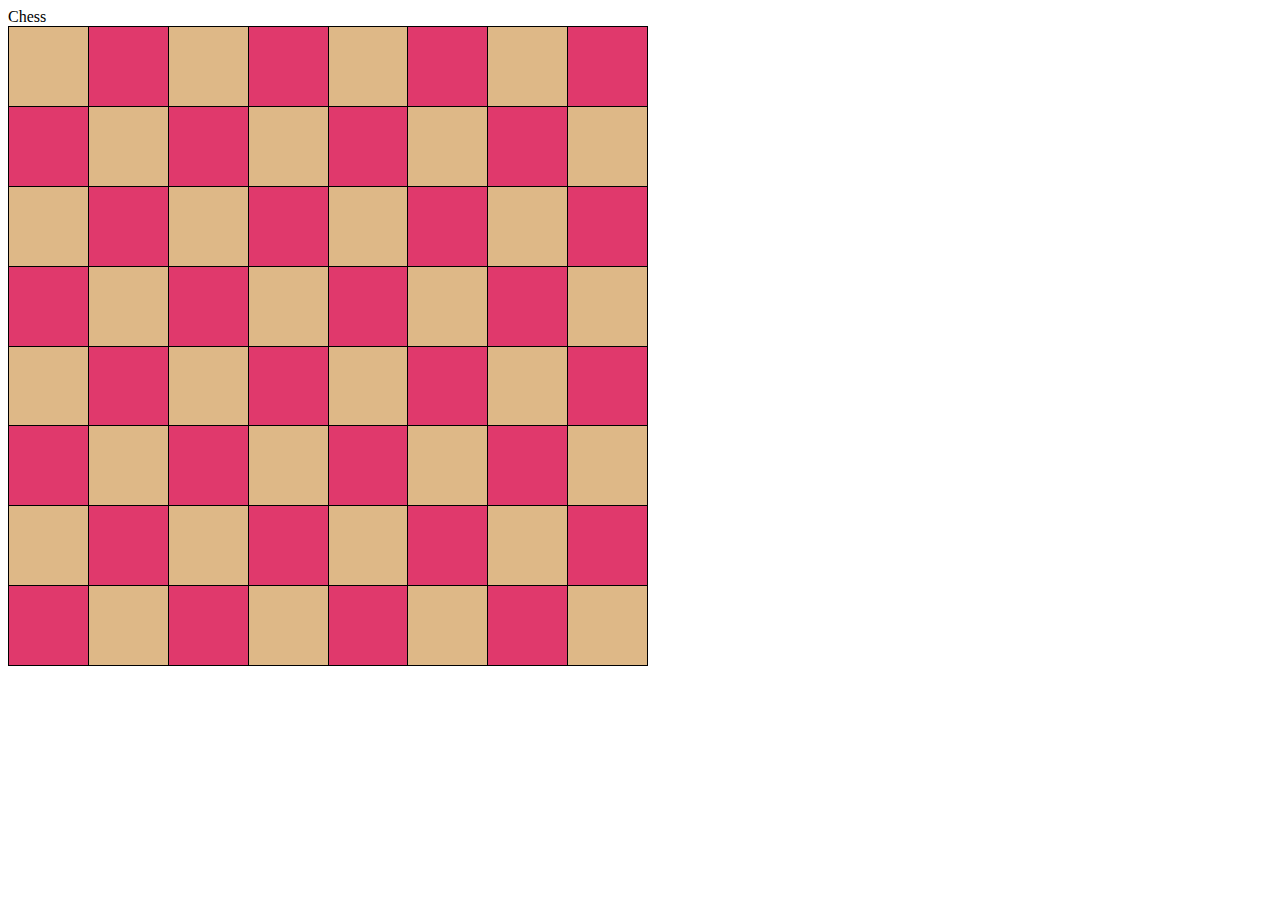
<file: Chess/index.html>
<!DOCTYPE html>
<html lang="en">
<head>
    <link rel="stylesheet" href="./style.css">
    <meta charset="UTF-8">
    <meta http-equiv="X-UA-Compatible" content="IE=edge">
    <meta name="viewport" content="width=device-width, initial-scale=1.0">
    <title>Chess</title>
</head>
<body>
    <table cellspacing=0 id="table">
        <thead>Chess</thead>
        <tbody>
            <tr>
                <td class="light-cell" />
                <td class="dark-cell"></td>
                <td class="light-cell" />
                <td class="dark-cell"></td>
                <td class="light-cell" />
                <td class="dark-cell"></td>
                <td class="light-cell" />
                <td class="dark-cell"></td>
             </tr>
             <tr>
                <td class="dark-cell"></td>
                <td class="light-cell" />
                <td class="dark-cell"></td>
                <td class="light-cell" />
                <td class="dark-cell"></td>
                <td class="light-cell" />
                <td class="dark-cell"></td>
                <td class="light-cell" />
            </tr>
            <tr>
                <td class="light-cell" />
                <td class="dark-cell"></td>
                <td class="light-cell" />
                <td class="dark-cell"></td>
                <td class="light-cell" />
                <td class="dark-cell"></td>
                <td class="light-cell" />
                <td class="dark-cell"></td>
             </tr>
             <tr>
                <td class="dark-cell"></td>
                <td class="light-cell" />
                <td class="dark-cell"></td>
                <td class="light-cell" />
                <td class="dark-cell"></td>
                <td class="light-cell" />
                <td class="dark-cell"></td>
                <td class="light-cell" />
            </tr>
            <tr>
                <td class="light-cell" />
                <td class="dark-cell"></td>
                <td class="light-cell" />
                <td class="dark-cell"></td>
                <td class="light-cell" />
                <td class="dark-cell"></td>
                <td class="light-cell" />
                <td class="dark-cell"></td>
             </tr>
             <tr>
                <td class="dark-cell"></td>
                <td class="light-cell" />
                <td class="dark-cell"></td>
                <td class="light-cell" />
                <td class="dark-cell"></td>
                <td class="light-cell" />
                <td class="dark-cell"></td>
                <td class="light-cell" />
            </tr>
            <tr>
                <td class="light-cell" />
                <td class="dark-cell"></td>
                <td class="light-cell" />
                <td class="dark-cell"></td>
                <td class="light-cell" />
                <td class="dark-cell"></td>
                <td class="light-cell" />
                <td class="dark-cell"></td>
             </tr>
             <tr>
                <td class="dark-cell"></td>
                <td class="light-cell" />
                <td class="dark-cell"></td>
                <td class="light-cell" />
                <td class="dark-cell"></td>
                <td class="light-cell" />
                <td class="dark-cell"></td>
                <td class="light-cell" />
            </tr>
             
        </tbody>
    </table>
    
</body>
</html>
</file>
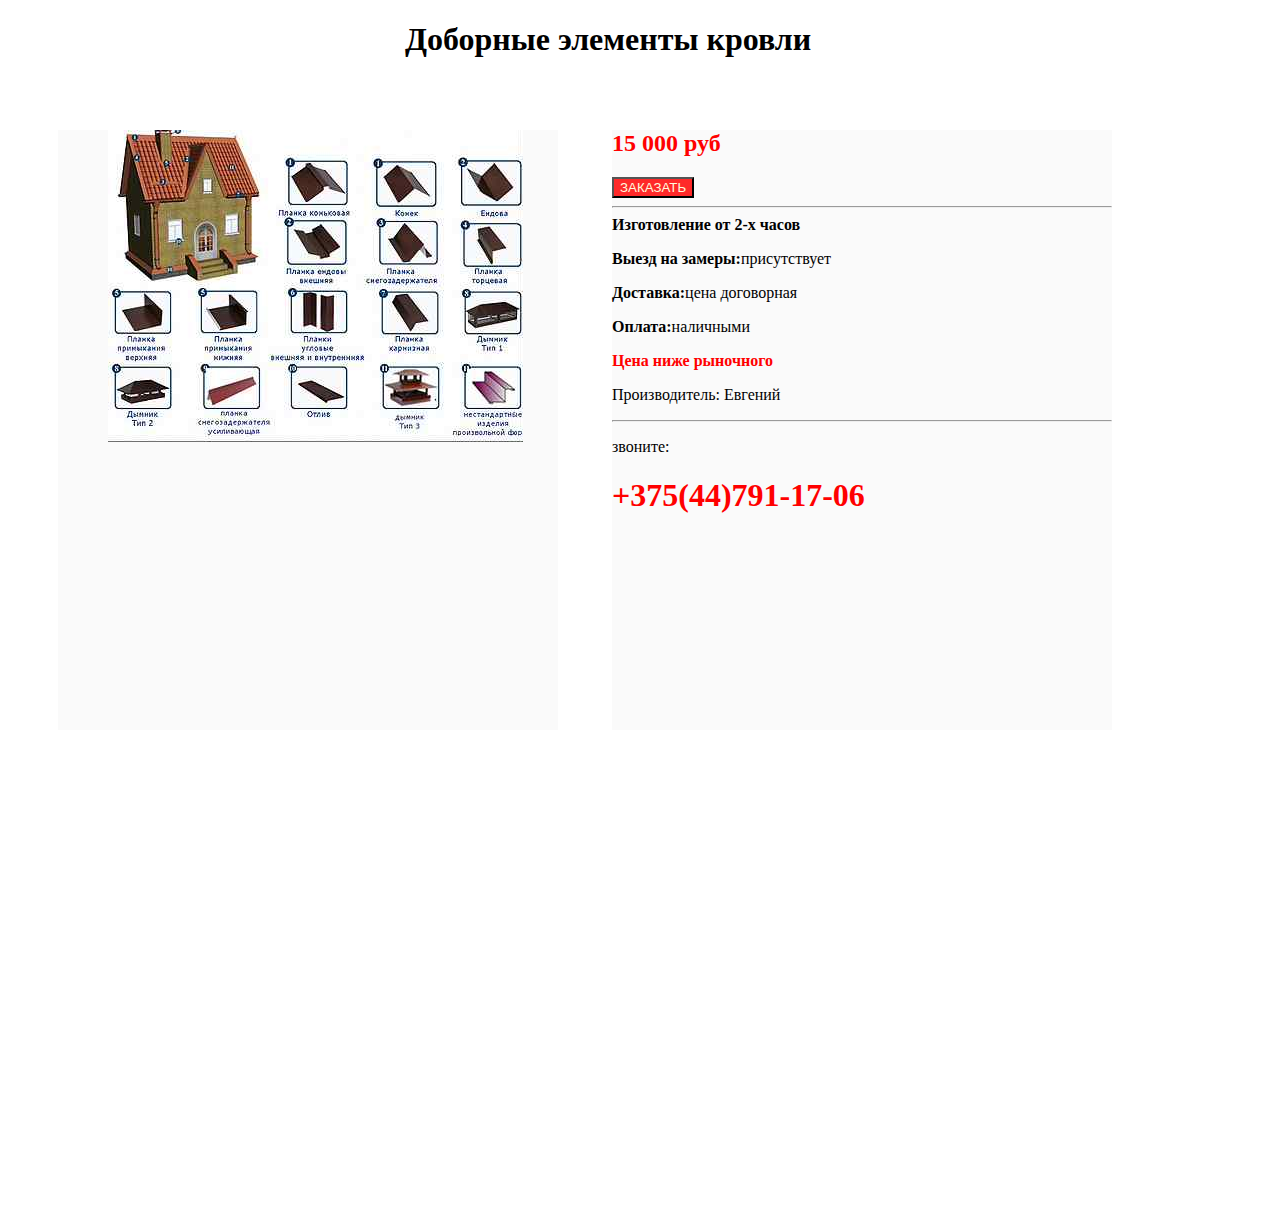
<file: продажа доборки/index.html>
<!DOCTYPE html>
<html lang="en">
<head>
    <link rel="stylesheet" href="./styles.css">
    <meta charset="UTF-8">
    <meta http-equiv="X-UA-Compatible" content="IE=edge">
    <meta name="viewport" content="width=device-width, initial-scale=1.0">
    <title>Продажа двери</title>
</head>

<body>
    <div id="limit">
        <div><h1 style="text-align: center;"> Доборные элементы кровли</h1></div>
        
        <div>
            
            <div class="basis">
                <div class="image"> <img src="./image/Доборка.jpg" alt=""></div>
            </div>

            <div class="basis">
                <div class="basis2">
                    <h2 class="color2"> 15 000 руб</h2>
                    <div>
                        <input type="button"  class="button" id="button" value="ЗАКАЗАТЬ">
                    </div>
                    <hr>
                    <b>Изготовление от 2-х часов</b>
                    <p><b>Выезд на замеры:</b>присутствует</p>
                    <p><b>Доставка:</b>цена договорная</p>
                    <p><b>Оплата:</b>наличными</p>
                    <p class="color"><b>Цена ниже рыночного</b></p>
                    <p>Производитель: Евгений</p>
                    <hr>
                    <p></p>
                    звоните:
                    <h1 class="color"><b>+375(44)791-17-06</b></h1>
                </div>
                

            </div>

        </div>

    </div
    
</body>
</html>
</file>
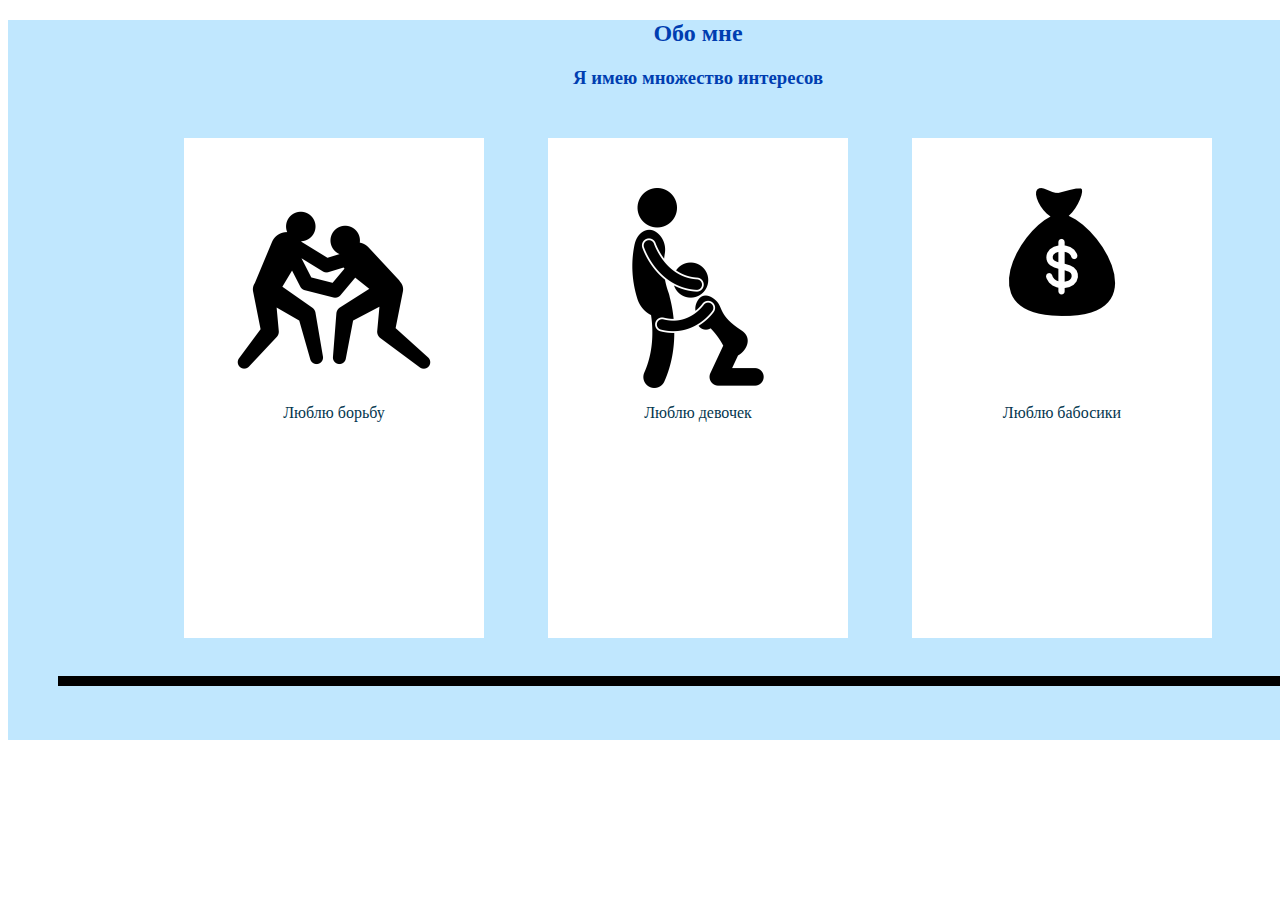
<file: Резюме интересы/index.html>
<!DOCTYPE html>
<html lang="en">
<head>
    <link rel="stylesheet" href="./styles.css">
    <meta charset="UTF-8">
    <meta http-equiv="X-UA-Compatible" content="IE=edge">
    <meta name="viewport" content="width=device-width, initial-scale=1.0">
    <title>Resume</title>
</head>
<body>
    <div id="resume">
       <b> <h2>Обо мне</h2></b>
       <p></p><p></p>
       <h3>Я имею множество интересов</h3>
      
       <div class="block">
           <div class="image"> <img src="./images/борьба.png"> </div>
                <p valign=middle>Люблю борьбу</p>  
       </div>

       
       <div class=block>
            <div class="image"> <img src="./images/секс.png"> </div>
                <p valign=middle>Люблю девочек</p>
       </div>


       <div class=block>
            <div class="image"> <img src="./images/деньги.png"> </div>
                <p valign=middle>Люблю бабосики</p>
       </div>

       <hr color="black" size="10px">

    </div>
   
    
    
</body>
</html>
</file>
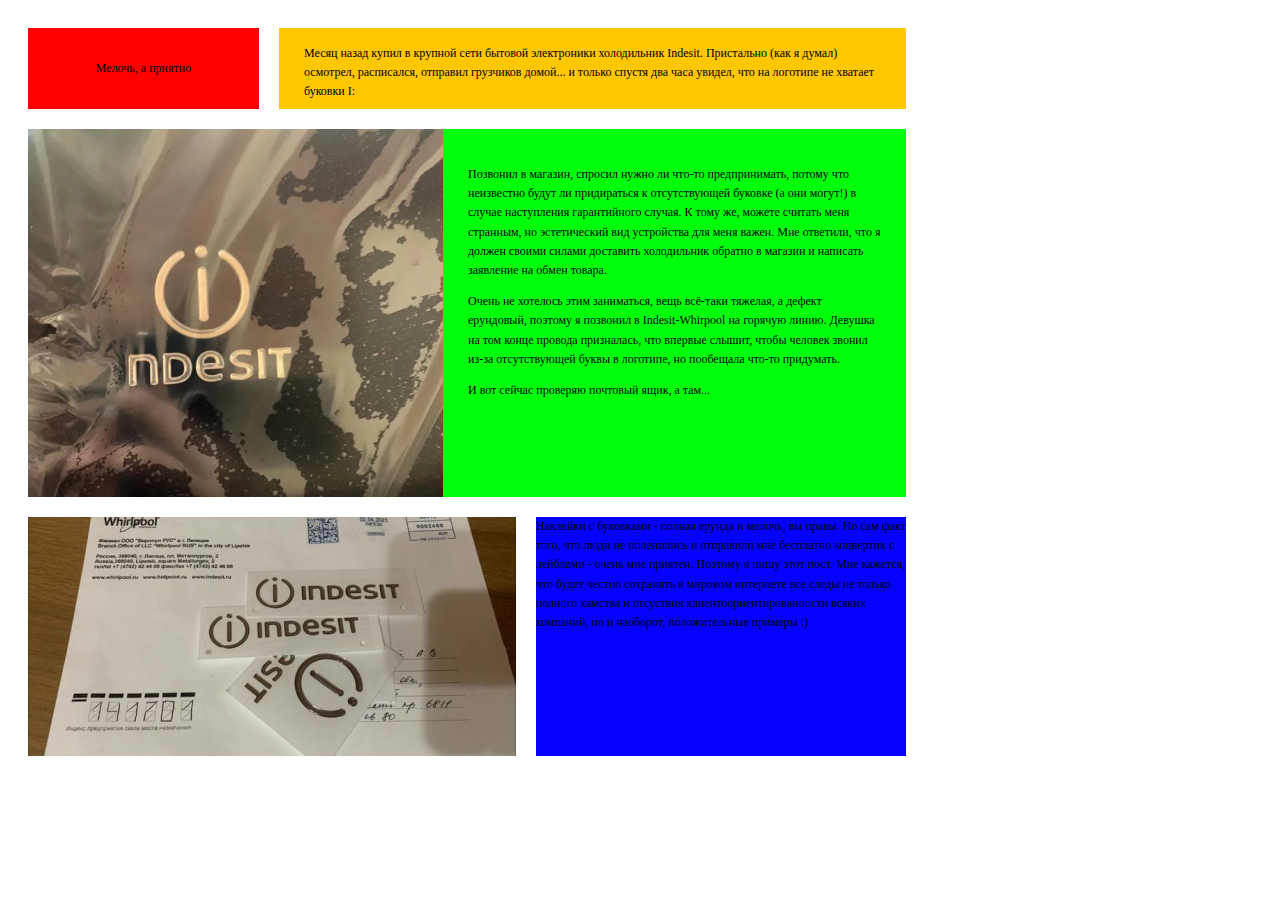
<file: Pikabu/Indesit/index.html>
<!DOCTYPE html>
<html lang="en">
<head>
    <link rel="stylesheet" href="style.css">
    <meta charset="UTF-8">
    <meta http-equiv="X-UA-Compatible" content="IE=edge">
    <meta name="viewport" content="width=device-width, initial-scale=1.0">
    <title>Document</title>
</head>
<body>
    <div class="page">
        <div class="block1">
            <div class="text1-1"><span>Мелочь, а приятно</span></div>
            <div class="text1-2"><span> Месяц назад купил в крупной сети бытовой электроники холодильник Indesit. Пристально (как я  думал) осмотрел, расписался, отправил грузчиков домой... и только спустя два часа увидел, что на логотипе не хватает буковки I:</span></div>
        </div>
        
        <div class="block2">
            <img src="./image/image 5.png" alt="">
            <div class="text2">
                <p>Позвонил в магазин, спросил нужно ли что-то предпринимать, потому что неизвестно будут ли придираться к отсутствующей буковке (а они могут!) в случае наступления гарантийного случая. К тому же, можете считать меня странным, но эстетический вид устройства для меня важен. Мне ответили, что я должен своими силами доставить холодильник обратно в магазин и написать заявление на обмен товара.</p>
                <p>Очень не хотелось этим заниматься, вещь всё-таки тяжелая, а дефект ерундовый, поэтому я позвонил в Indesit-Whirpool на горячую линию. Девушка на том конце провода призналась, что впервые слышит, чтобы человек звонил из-за отсутствующей буквы в логотипе, но пообещала что-то придумать.</p> 
                <p>И вот сейчас проверяю почтовый ящик, а там...</p>
            </div>
        </div>
        
        <div class="block3">
            <img src="./image/Rectangle 5.png" alt="">
            <div class="text3">
                <span>Наклейки с буковками - полная ерунда и мелочь, вы правы. Но сам факт того, что люди не поленились и отправили мне бесплатно конвертик с лейблами - очень мне приятен. Поэтому я пишу этот пост. Мне кажется, что будет честно сохранять в мировом интернете все следы не только полного хамства и отсуствия клиентоориентированности всяких компаний, но и наоборот, положительные примеры :)</span>
            </div>

        </div>

        

    </div>
    
</body>
</html>
</file>
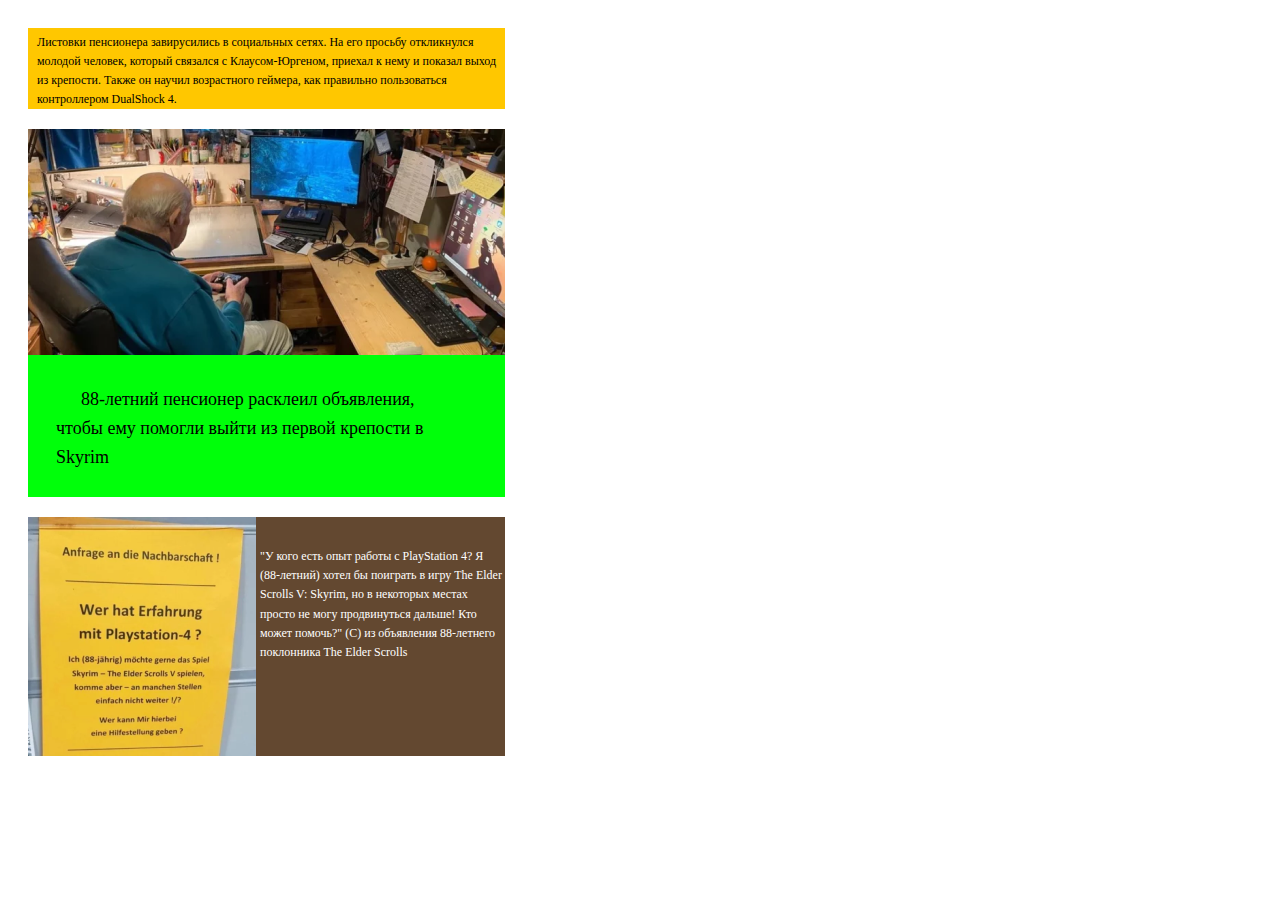
<file: Pikabu/Пенсия/index.html>
<!DOCTYPE html>
<html lang="en">
<head>
    <link rel="stylesheet" href="style.css">
    <meta charset="UTF-8">
    <meta http-equiv="X-UA-Compatible" content="IE=edge">
    <meta name="viewport" content="width=device-width, initial-scale=1.0">
    <title>Document</title>
</head>
<body>
    <div class="page">
        
        <div class="block1">
            <div class="text1">Листовки пенсионера завирусились в социальных сетях. На его просьбу откликнулся  молодой человек, который связался с Клаусом-Юргеном, приехал к нему и показал выход из крепости. Также он научил возрастного геймера, как правильно пользоваться контроллером DualShock 4.</div>
        </div>
        
        <div class="block2">
            <img src="./image/image 3.png" alt="">
            <div class="text2">
                88-летний пенсионер расклеил объявления, чтобы ему помогли выйти из первой крепости в Skyrim
            </div>
        </div>

        <div class="block3">
            <img src="./image/image 4.png" alt="">
            <div class="text3">
                "У кого есть опыт работы с PlayStation 4? Я (88-летний) хотел бы поиграть в игру The Elder Scrolls V: Skyrim, но в некоторых местах просто не могу продвинуться дальше! Кто может помочь?" (С) из объявления 88-летнего поклонника The Elder Scrolls
            </div>
        </div>

    </div>
    
</body>
</html>
</file>
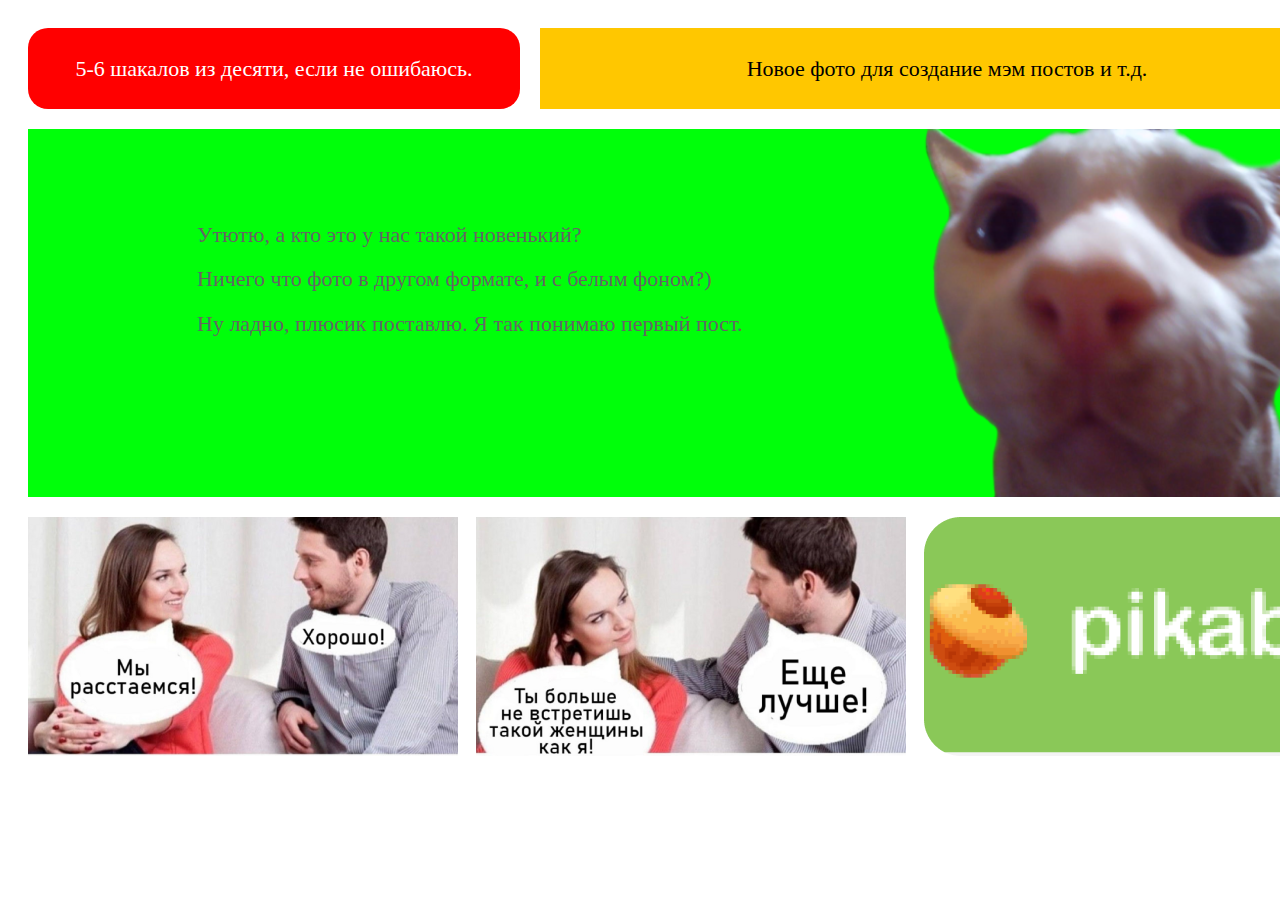
<file: Pikabu/Про шакалов/index.html>
<!DOCTYPE html>
<html lang="en">
<head>
    <meta charset="UTF-8">
    <meta http-equiv="X-UA-Compatible" content="IE=edge">
    <meta name="viewport" content="width=device-width, initial-scale=1.0">
    <title>Что-то про шакалов</title>
    <link rel="stylesheet" href="styles.css">
</head>

<body>
    <div class="page">
        <div class="side1">
            <div class="block1">
                <span class="text1">
                    5-6 шакалов из десяти, если не ошибаюсь.
                </span>
            </div>
            <div class="block2">
                <span class="text2">
                    Новое фото для создание мэм постов и т.д.
                </span>
            </div>
        </div>

        <div class="side2">
            <div class="block2-1">
                <div class="text3">
                    <span>Утютю, а кто это у нас такой новенький?</span>
                    <span>Ничего что фото в другом формате, и с белым фоном?)</span>
                    <span>Ну ладно, плюсик поставлю. Я так понимаю первый пост.</span>
                </div>
            </div>
            <img src="./image/cat.png" alt="">
        </div>
        <div class="side3">
            <img src="./image/Rectangle 5.png" alt="">
            <img src="./image/Rectangle 6.png" alt="">
            <img src="./image/Rectangle 7.png" alt="">

        </div>
    </div>
           
</body>
</html>
</file>
<file: Chess/style.css>
#table 
{
    border: 1px solid black;
    width: 640px;
    height: 640px;
    border-collapse: collapse;
}
.light-cell
{
    background: burlywood;
    border: 1px solid black;
}
.dark-cell
{
    background: rgb(224, 57, 108);
    border: 1px solid black;
}
</file>
<file: продажа доборки/styles.css>
#limit
{
    width: 1200px;
    height: 1200px;
}
.basis 
{
    display: inline-block;
    background-color: rgb(250, 250, 250);
    width: 500px;
    min-height: 600px;
    margin-top: 50px;
    vertical-align: top;
    margin-left: 50px;
    }
.image
{
    margin: 0px 50px;
}
.button
{
    background: rgb(255, 41, 41);
    color: cornsilk;
}
.color
{
    color: red;
}
.color2
{
    margin-top: 0px;
    color: red;
}
.basis2
{
    margin-right: auto;
    margin-left: auto;
}
</file>
<file: Резюме интересы/styles.css>
#resume
{
background-color: rgba(0, 158, 250, 0.247);
height: 720px;
width: 1280px;
text-align: center;
color: rgb(0, 62, 177);
padding: 0px 50px;

}
.block
{
    height: 500px;
    width: 300px;
        background-color: rgb(255, 255, 255);
        display: inline-block;
        margin: 30px; 
        color: rgb(3, 54, 78);       
}
.image
{
    
    width: 200px;
    height: 200px;
    padding-left: 50px;
    padding-top: 50px
    
}
</file>
<file: Pikabu/Indesit/style.css>
.page
{
width: 918px;
height: 768px;
display: flex;
flex-direction: column;
justify-content: space-evenly;
align-items: center;
}

.block1
{
    width: 878px;
    height: 81px;
    display: flex;
    justify-content: space-between;
}

.text1-1
{ 
    display: flex;
    align-items: center;
    width: 231px;
    height: 81px;
    background: red;
    font-family: Roboto;
    font-style: normal;
    font-weight: normal;
    font-size: 12px;
    line-height: 160%;
}

.text1-1 span
{
    margin: auto;
}
.text1-2
{
    width: 627px;
    height: 81px;
    background: #FFC700;
    font-family: Roboto;
    font-style: normal;
    font-weight: normal;
    font-size: 12px;
    line-height: 160%;
    display: flex;  
}

.text1-2 span
{
    margin: 16px 25px 3px;
}

.block2
{
    height: 368px;
    width: 878px;
    background: #00FF0A;
    display: flex;
}

.text2
{
    font-family: Roboto;
    font-style: normal;
    font-weight: normal;
    font-size: 12px;
    line-height: 160%;
    margin: 24px 25px 22px;
}

.block3
{
    width: 878px;
    height: 239px;
    display: flex;
    justify-content: space-between;
}

.text3
{
    background: #0500FF;
    font-family: Roboto;
    font-style: normal;
    font-weight: normal;
    font-size: 12px;
    line-height: 160%;
    width: 370px;
}
</file>
<file: Pikabu/Пенсия/style.css>
.page
{
height: 768px;
width: 517px;
display: flex;
flex-direction: column;
justify-content: space-evenly;
align-items: center;
}

.block1
{
width: 477px;
height: 81px;
background: #FFC700;
}

.text1
{
font-family: Roboto;
font-size: 12px;
font-style: normal;
font-weight: 400;
line-height: 19px;
letter-spacing: 0em;
text-align: left;
color: #000;
margin: 5px 8px 4px 9px;
}

.block2
{
    width: 477px;
    height: 368px;
    background: #00FF0A;
}

.text2
{
font-family: Roboto;
font-style: Regular;
font-size: 18px;
line-height: 29px;
line-height: 160%;
text-align: left;
vertical-align: top;
text-indent: 25px;
width: 400px;
height: 92px;
margin-top: 26px;
margin-left: 28px;
}

.block3
{
    width: 477px;
    height: 239px;
    background: rgb(255, 240, 240);
    display: flex;
    background: #634830;
}

.text3
{
    margin-top: 30px;
    margin-left: 4px;
    color: #fff;
    font-family: Roboto;
    font-style: normal;
    font-weight: normal;
    font-size: 12px;
    line-height: 160%;
    }
</file>
<file: Pikabu/Про шакалов/styles.css>
.page
{
    display: flex;
    justify-content: space-evenly;
    flex-direction: column;
    align-items: center;
    width: 1366px;
    height: 768px;
    margin: auto;
}

.side1
{
    height: 80px;
    width: 1326px;
    display: flex;
    justify-content: space-between;
}

.block1
{
    display: flex;
    align-items: center;
    width: 492px;
    height: 81px;
    background: #FF0000;
    border-radius: 20px;
   
}

.block2
{   display: flex;
    align-items: center;
    width: 814px;
    height: 81px;
    background: #FFC700;
}

.text1
{
    margin: auto;
    font-family: Roboto;
    font-style: normal;
    font-weight: 500;
    font-size: 22px;
    line-height: 160%;
    color: #FFFFFF;
}

.text2
{
    margin: auto;
    font-family: Roboto;
    font-style: normal;
    font-weight: 500;
    font-size: 22px;
    line-height: 160%;
    color: #000;
}

/* -------- */

.side2
{
width: 1326px;
height: 368px;
background-color: #00FF0A;
display: flex;
justify-content: flex-end;
align-items: stretch;
}


.block2-1
{
width: 636px;
height: 125px;
margin-left: 167px;
margin-top: 88px;
}

.text3
{
    width: 636px;
    height: 125px;
    display: flex;
    flex-direction: column;
    justify-content: space-between;
}

.text3 span {
    font-family: Roboto;
    font-style: normal;
    font-weight: normal;
    font-size: 22px;
    line-height: 160%;
    color: #656565;
}

.side3
{
    width: 1326px;
    height: 239px;
    display: flex;
    justify-content: space-between;
}
</file>
